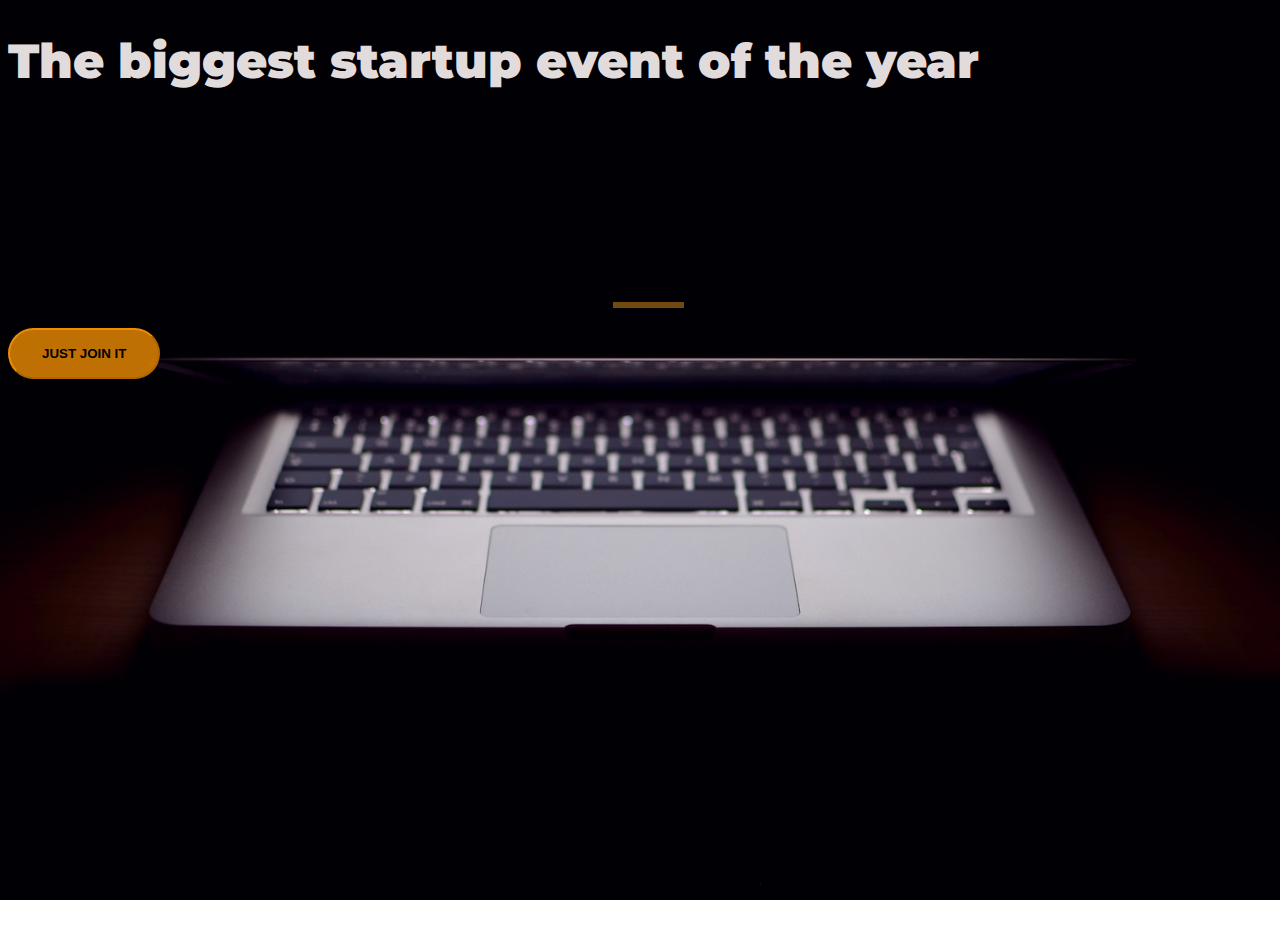
<file: Index.html>
<!DOCTYPE html>
<html lang="en">
<head>
    <meta charset="UTF-8">
    <link href="https://cdn.jsdelivr.net/npm/bootstrap@5.2.3/dist/css/bootstrap.min.css" rel="stylesheet"
          integrity="sha384-rbsA2VBKQhggwzxH7pPCaAqO46MgnOM80zW1RWuH61DGLwZJEdK2Kadq2F9CUG65" crossorigin="anonymous">
    <link rel="preconnect" href="https://fonts.googleapis.com">
    <link rel="preconnect" href="https://fonts.gstatic.com" crossorigin>
    <link href="https://fonts.googleapis.com/css2?family=Monoton&family=Montserrat&display=swap" rel="stylesheet">
    <link href="indexstartuppagecss.css" rel="stylesheet" type="text/css">
    <title>Title</title>
</head>
<body>
<div class="container d-flex align-items-center h-100">
    <div class="row">
        <header class="text-center">
            <h1 class="text-uppercase"><strong>The biggest startup event of the year</strong></h1>
        </header>
        <div class="buffer"></div>
        <section class="text-center">
            <hr>
            <button class="btn btn-primary btn-xl ">Just join it</button>
        </section>
    </div>
</div>
</body>
</html>
</file>
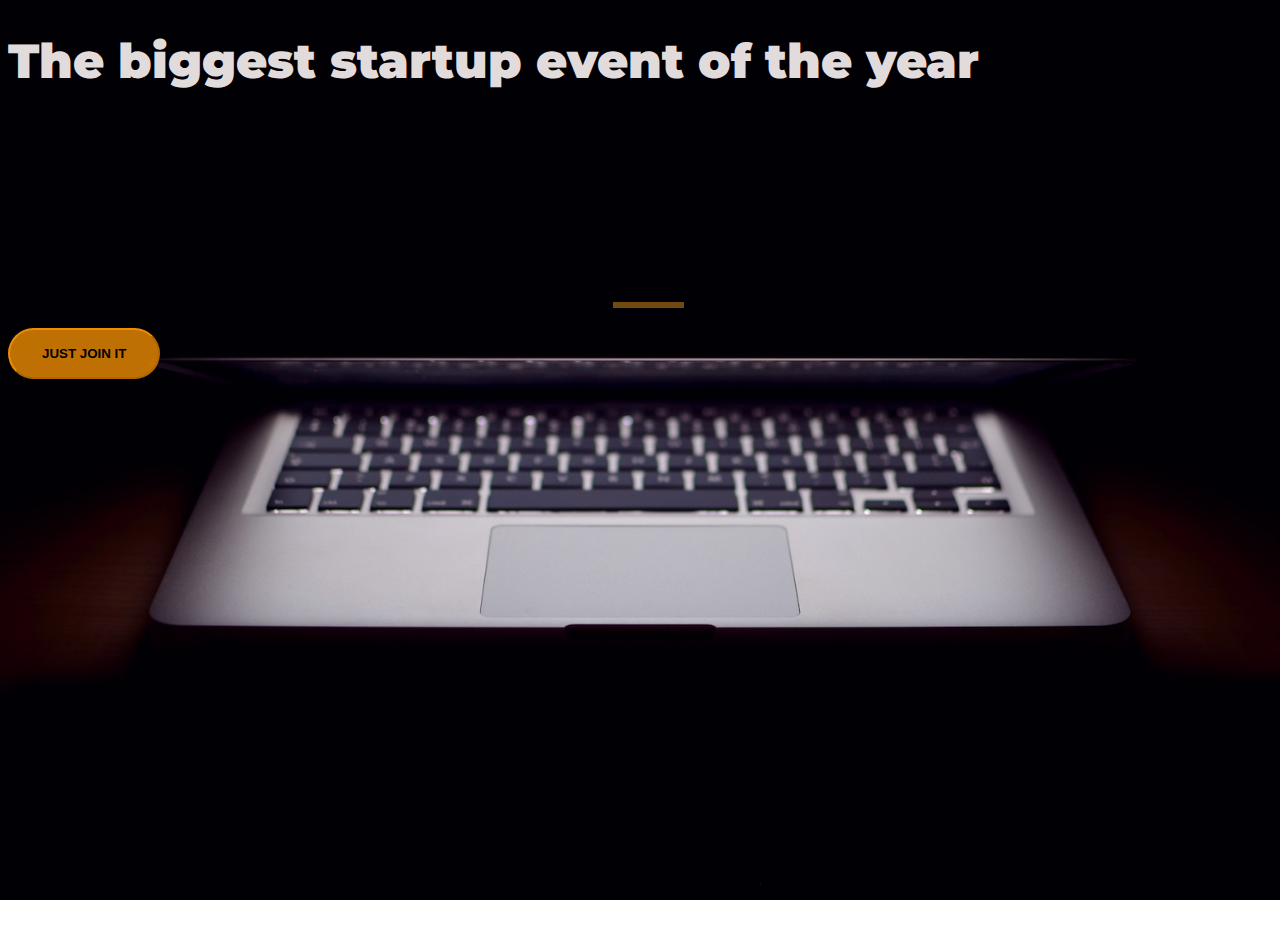
<file: Indexstartuppage.html>
<!DOCTYPE html>
<html lang="en">
<head>
    <meta charset="UTF-8">
    <link href="https://cdn.jsdelivr.net/npm/bootstrap@5.2.3/dist/css/bootstrap.min.css" rel="stylesheet"
          integrity="sha384-rbsA2VBKQhggwzxH7pPCaAqO46MgnOM80zW1RWuH61DGLwZJEdK2Kadq2F9CUG65" crossorigin="anonymous">
    <link rel="preconnect" href="https://fonts.googleapis.com">
    <link rel="preconnect" href="https://fonts.gstatic.com" crossorigin>
    <link href="https://fonts.googleapis.com/css2?family=Monoton&family=Montserrat&display=swap" rel="stylesheet">
    <link href="indexstartuppagecss.css" rel="stylesheet" type="text/css">
    <title>Title</title>
</head>
<body>
<div class="container d-flex align-items-center h-100">
    <div class="row">
        <header class="text-center">
            <h1 class="text-uppercase"><strong>The biggest startup event of the year</strong></h1>
        </header>
        <div class="buffer"></div>
        <section class="text-center">
            <hr>
            <button class="btn btn-primary btn-xl ">Just join it</button>
        </section>
    </div>
</div>
</body>
</html>
</file>
<file: indexstartuppagecss.css>
body,
html{
    width: 100%;
    height: 100%;
    font-family: "Montserrat", sans-serif;
    background: url(header.jpg) no-repeat center center fixed;
    -webkit-background-size: cover;
    -moz-background-size: cover;
    -o-background-size: cover;
    background-size: cover;
}


h1 {
    color: #e2dbdb;
    font-size: 3rem;
}

hr {
    margin: 20px auto;
    color: #F05F44;
    border: 3px solid #F05F44;
    max-width: 65px;
    opacity: 1;
}

.btn {
    font-weight: 700;
    border-radius: 300px;
    text-transform: uppercase;
    background-color: #ff9603bf;
    border-color: #ff9603bf;
}
.btn-xl {
    padding: 1rem 2rem;
}
.btn-primary:hover{
    background-color: #976115bf;
    border-color:#976115bf;
    border-width: 4px;
}
hr{
    border-color:#976115bf;
    border-width: 3px;
    max-width:65px;
}
.buffer{
    height: 10rem;
}
</file>
